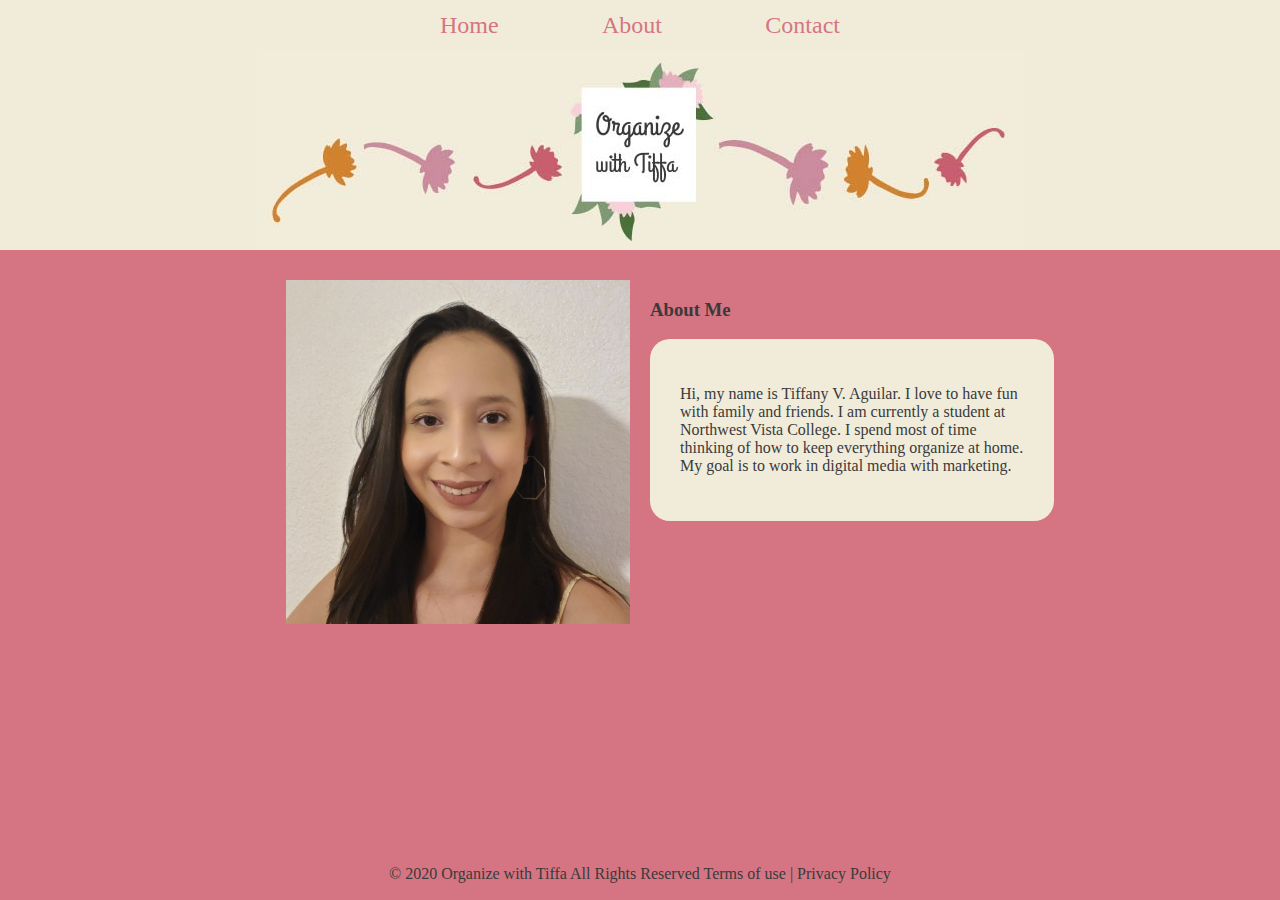
<file: about.html>
<!DOCTYPE html>
<html lang="en" dir="ltr">
  <head>
    <meta name="viewport" content="width=device-width, initial-scale=1.0" />
    <meta charset="utf-8" />
    <link rel="stylesheet" type="text/css" href="main.css" />
    <title>Organize with Tiffa</title>
  </head>
  <body>
    <div class="header">
      <div class="navbar">
        <a href="index.html">Home</a>
        <a href="about.html">About</a>
        <a href="contact.html">Contact</a>
      </div>
      <img src="images/banner.jpg" alt="" />
    </div>
    <div class="content">
      <div class="about">
        <div class="about-left">
          <img src="images/tiffa.jpg" alt="" />
        </div>
        <div class="about-right">
          <h3>About Me</h3>
          <div class="post">
            <p>
              Hi, my name is Tiffany V. Aguilar. I love to have fun with family
              and friends. I am currently a student at Northwest Vista College.
              I spend most of time thinking of how to keep everything organize
              at home. My goal is to work in digital media with marketing.
            </p>
          </div>
        </div>
      </div>
    </div>
    <div class="footer">
      <p>
        © 2020 Organize with Tiffa All Rights Reserved Terms of use | Privacy
        Policy
      </p>
    </div>
  </body>
</html>
</file>
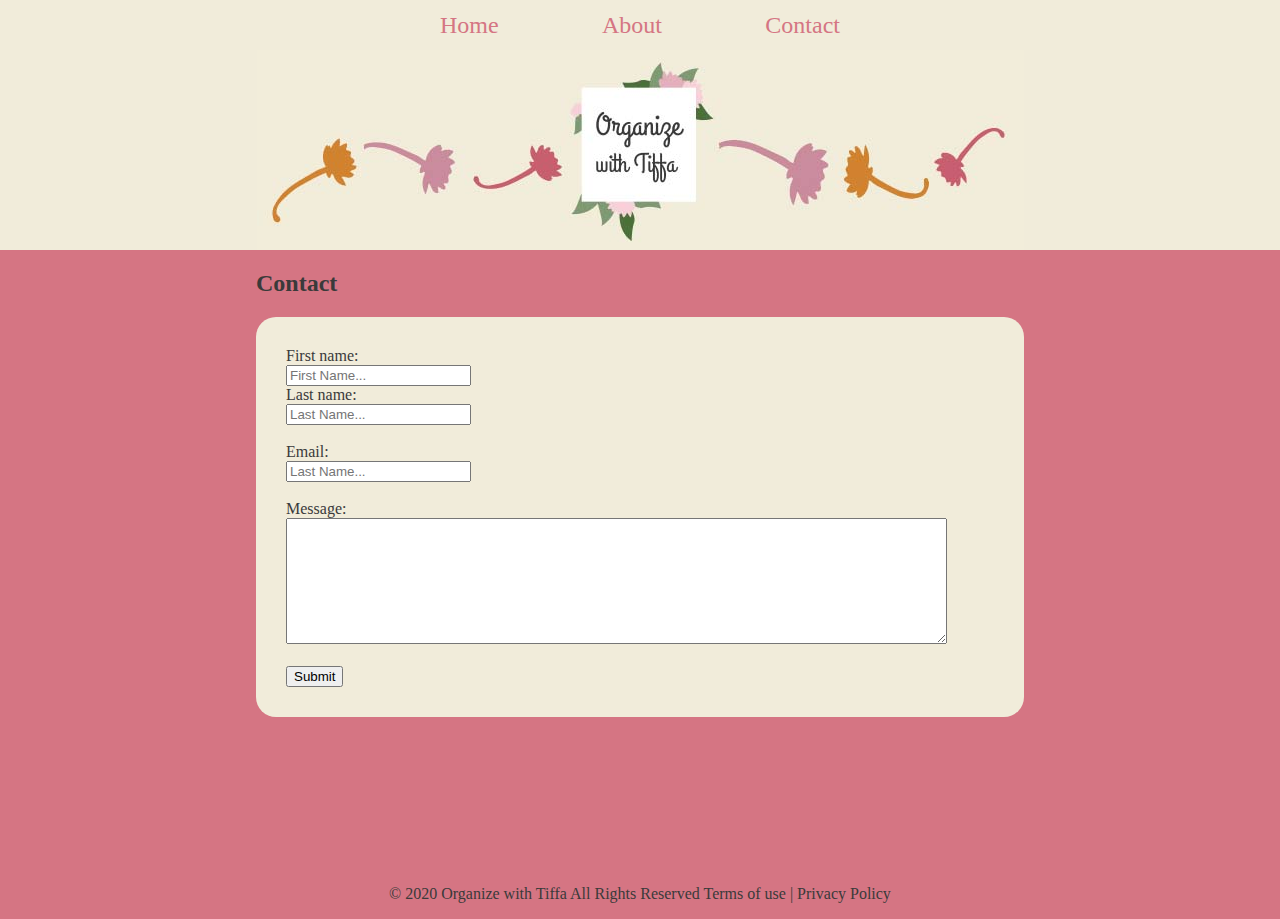
<file: contact.html>
<!DOCTYPE html>
<html lang="en" dir="ltr">
  <head>
    <meta name="viewport" content="width=device-width, initial-scale=1.0" />
    <meta charset="utf-8" />
    <link rel="stylesheet" type="text/css" href="main.css" />
    <title>Organize with Tiffa</title>
  </head>
  <body>
    <div class="header">
      <div class="navbar">
        <a href="index.html">Home</a>
        <a href="about.html">About</a>
        <a href="contact.html">Contact</a>
      </div>
      <img src="images/banner.jpg" alt="" />
    </div>
    <div class="content">
      <h2>Contact</h2>
      <div class="contact">
        <form action="success.html" method="get">
          <label for="fname">First name:</label><br />
          <input
            type="text"
            id="fname"
            name="fname"
            placeholder="First Name..."
          /><br />
          <label for="lname">Last name:</label><br />
          <input
            type="text"
            id="lname"
            name="lname"
            placeholder="Last Name..."
          /><br /><br />
          <label for="lname">Email:</label><br />
          <input
            type="text"
            id="email"
            name="email"
            placeholder="Last Name..."
          /><br /><br />
          <label for="movie">Message:</label><br />

          <textarea id="message" name="message" rows="8" cols="80"></textarea>
          <br /><br />
          <input type="submit" value="Submit" />
        </form>
      </div>
    </div>
    <div class="footer">
      <p>
        © 2020 Organize with Tiffa All Rights Reserved Terms of use | Privacy
        Policy
      </p>
    </div>
  </body>
</html>
</file>
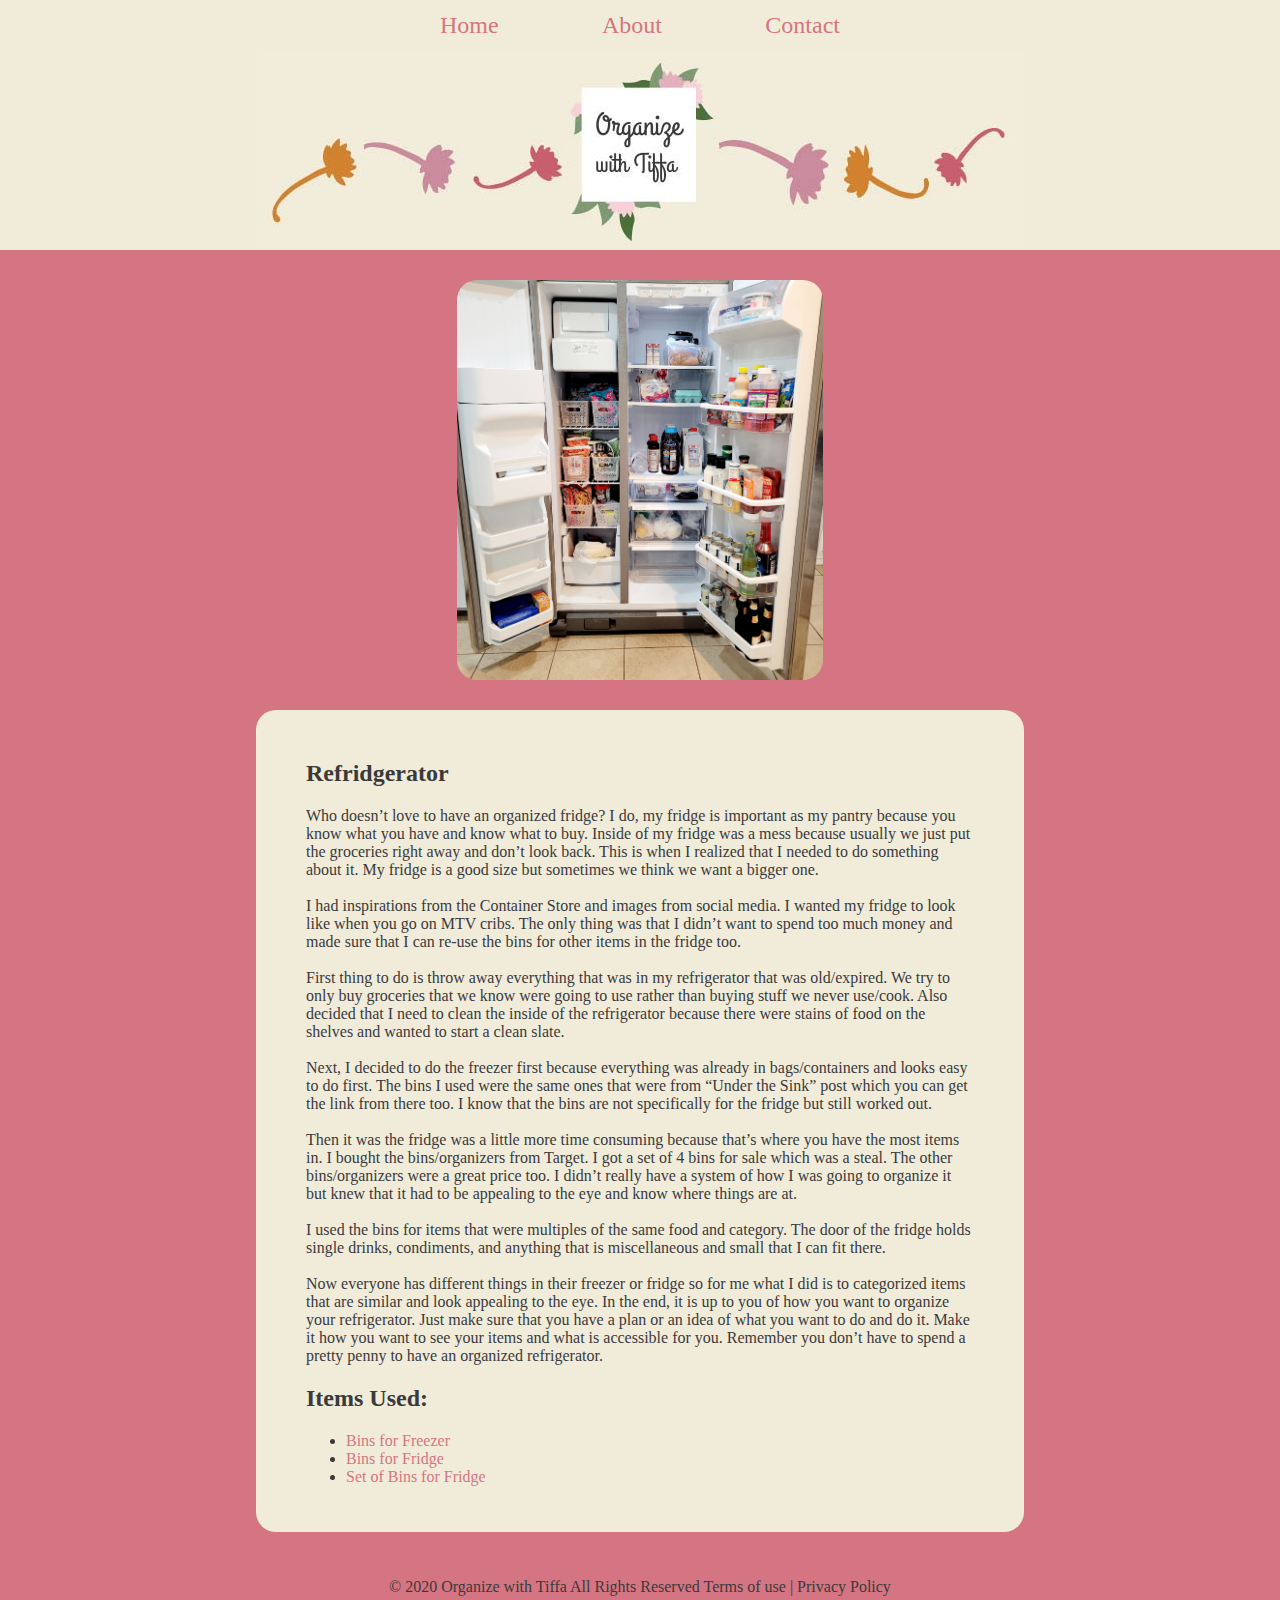
<file: post2.html>
<!DOCTYPE html>
<html lang="en" dir="ltr">
  <head>
    <meta name="viewport" content="width=device-width, initial-scale=1.0" />
    <meta charset="utf-8" />
    <link rel="stylesheet" type="text/css" href="main.css" />
    <title>Organize with Tiffa</title>
  </head>
  <body>
    <div class="header">
      <div class="navbar">
        <a href="index.html">Home</a>
        <a href="about.html">About</a>
        <a href="contact.html">Contact</a>
      </div>
      <img src="images/banner.jpg" alt="" />
    </div>
    <div class="content posts">
      <div class="post-image">
        <img src="images/fridge.jpg" alt="" />
      </div>
      <div class="post-lg">
        <h2>Refridgerator</h2>
        <p>
          Who doesn’t love to have an organized fridge? I do, my fridge is
          important as my pantry because you know what you have and know what to
          buy. Inside of my fridge was a mess because usually we just put the
          groceries right away and don’t look back. This is when I realized that
          I needed to do something about it. My fridge is a good size but
          sometimes we think we want a bigger one. <br /><br />I had
          inspirations from the Container Store and images from social media. I
          wanted my fridge to look like when you go on MTV cribs. The only thing
          was that I didn’t want to spend too much money and made sure that I
          can re-use the bins for other items in the fridge too.
          <br /><br />First thing to do is throw away everything that was in my
          refrigerator that was old/expired. We try to only buy groceries that
          we know were going to use rather than buying stuff we never use/cook.
          Also decided that I need to clean the inside of the refrigerator
          because there were stains of food on the shelves and wanted to start a
          clean slate. <br /><br />Next, I decided to do the freezer first
          because everything was already in bags/containers and looks easy to do
          first. The bins I used were the same ones that were from “Under the
          Sink” post which you can get the link from there too. I know that the
          bins are not specifically for the fridge but still worked out.
          <br /><br />Then it was the fridge was a little more time consuming
          because that’s where you have the most items in. I bought the
          bins/organizers from Target. I got a set of 4 bins for sale which was
          a steal. The other bins/organizers were a great price too. I didn’t
          really have a system of how I was going to organize it but knew that
          it had to be appealing to the eye and know where things are at.
          <br /><br />I used the bins for items that were multiples of the same
          food and category. The door of the fridge holds single drinks,
          condiments, and anything that is miscellaneous and small that I can
          fit there. <br /><br />Now everyone has different things in their
          freezer or fridge so for me what I did is to categorized items that
          are similar and look appealing to the eye. In the end, it is up to you
          of how you want to organize your refrigerator. Just make sure that you
          have a plan or an idea of what you want to do and do it. Make it how
          you want to see your items and what is accessible for you. Remember
          you don’t have to spend a pretty penny to have an organized
          refrigerator.
        </p>
        <h2>
          Items Used:
        </h2>
        <ul>
          <li>
            <a
              href="https://www.target.com/p/12-medium-y-weave-rectangle-decorative-bin-clear-room-essentials-8482/-/A-54211156"
              >Bins for Freezer</a
            >
          </li>
          <li>
            <a
              href="https://www.target.com/p/7-w-x-10-5-d-x-4-h-plastic-kitchen-organizer-made-by-design-8482/-/A-52335676#lnk=sametab"
              >Bins for Fridge</a
            >
          </li>
          <li>
            <a
              href="https://www.target.com/p/4pc-refrigerator-storage-bin-set---made-by-design--8482-/-/A-79552981"
              >Set of Bins for Fridge</a
            >
          </li>
        </ul>
      </div>
    </div>
    <div class="footer">
      <p>
        © 2020 Organize with Tiffa All Rights Reserved Terms of use | Privacy
        Policy
      </p>
    </div>
  </body>
</html>
</file>
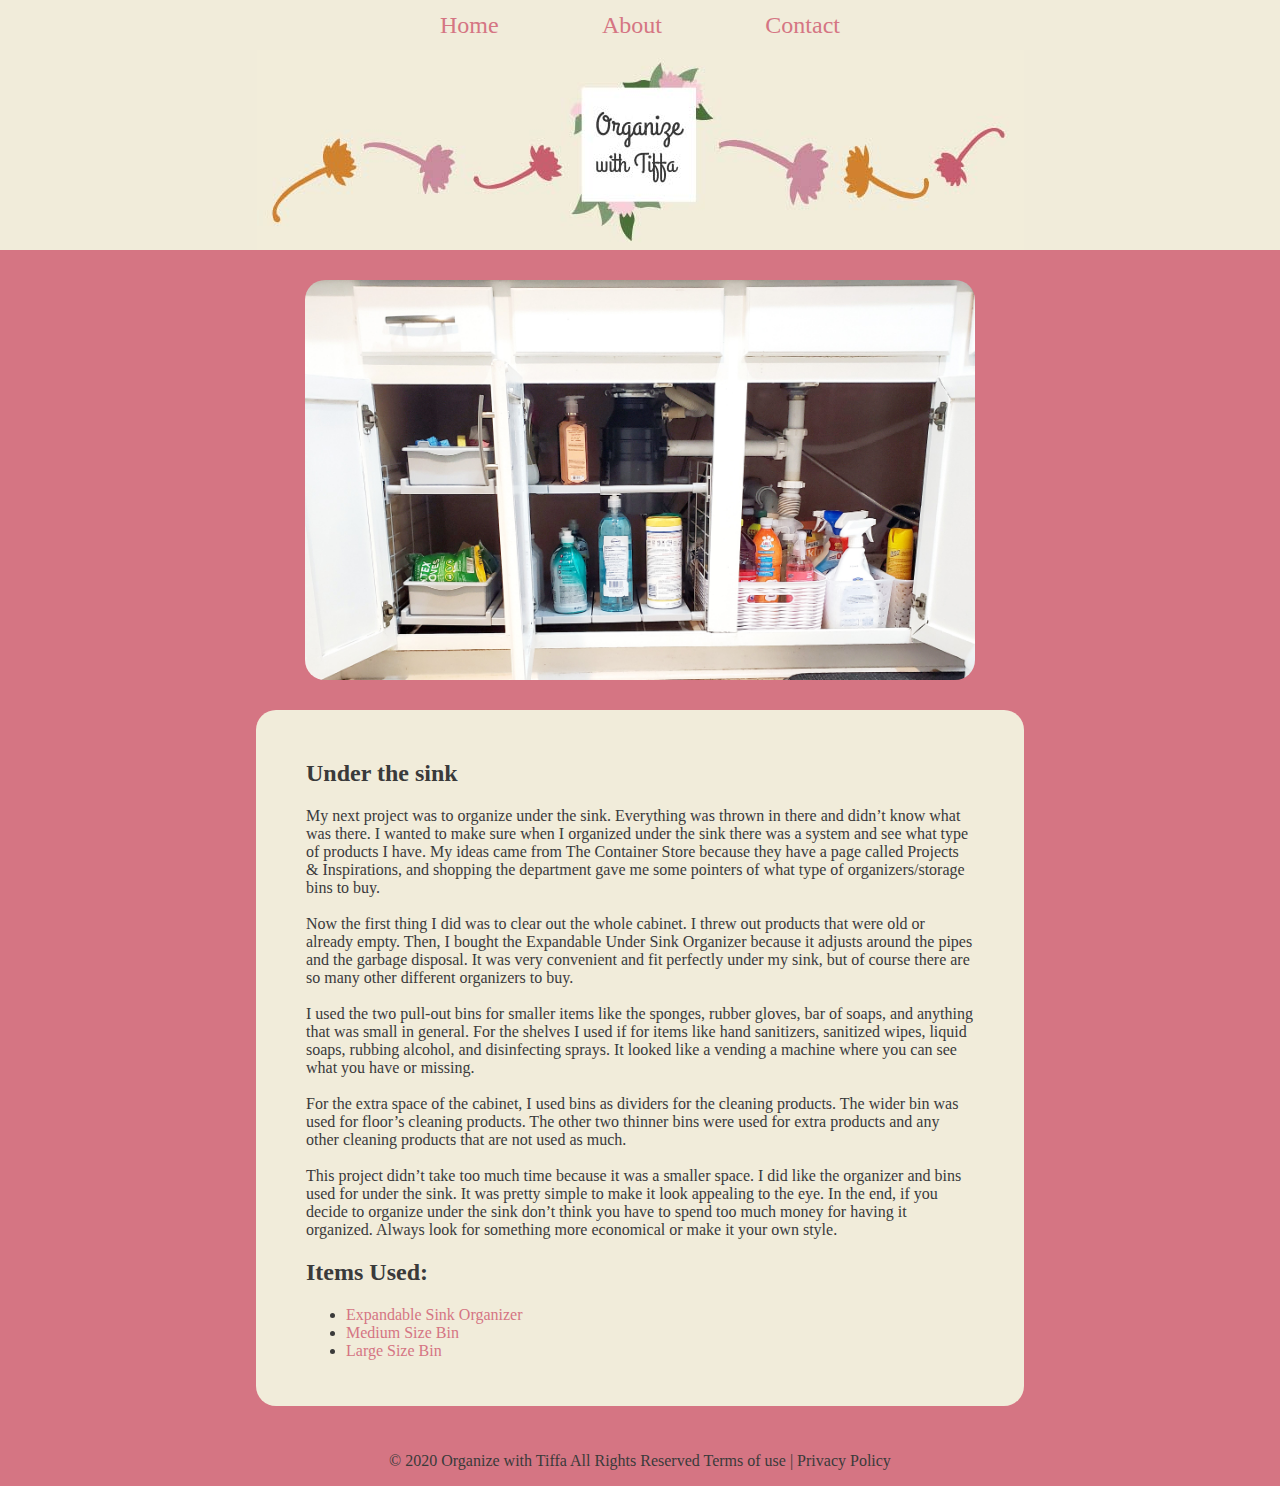
<file: post3.html>
<!DOCTYPE html>
<html lang="en" dir="ltr">
  <head>
    <meta name="viewport" content="width=device-width, initial-scale=1.0" />
    <meta charset="utf-8" />
    <link rel="stylesheet" type="text/css" href="main.css" />
    <title>Organize with Tiffa</title>
  </head>
  <body>
    <div class="header">
      <div class="navbar">
        <a href="index.html">Home</a>
        <a href="about.html">About</a>
        <a href="contact.html">Contact</a>
      </div>
      <img src="images/banner.jpg" alt="" />
    </div>
    <div class="content posts">
      <div class="post-image">
        <img src="images/sink.jpg" alt="" />
      </div>
      <div class="post-lg">
        <h2>Under the sink</h2>
        <p>
          My next project was to organize under the sink. Everything was thrown
          in there and didn’t know what was there. I wanted to make sure when I
          organized under the sink there was a system and see what type of
          products I have. My ideas came from The Container Store because they
          have a page called Projects & Inspirations, and shopping the
          department gave me some pointers of what type of organizers/storage
          bins to buy. <br /><br />Now the first thing I did was to clear out
          the whole cabinet. I threw out products that were old or already
          empty. Then, I bought the Expandable Under Sink Organizer because it
          adjusts around the pipes and the garbage disposal. It was very
          convenient and fit perfectly under my sink, but of course there are so
          many other different organizers to buy. <br /><br />I used the two
          pull-out bins for smaller items like the sponges, rubber gloves, bar
          of soaps, and anything that was small in general. For the shelves I
          used if for items like hand sanitizers, sanitized wipes, liquid soaps,
          rubbing alcohol, and disinfecting sprays. It looked like a vending a
          machine where you can see what you have or missing. <br /><br />For
          the extra space of the cabinet, I used bins as dividers for the
          cleaning products. The wider bin was used for floor’s cleaning
          products. The other two thinner bins were used for extra products and
          any other cleaning products that are not used as much.
          <br /><br />This project didn’t take too much time because it was a
          smaller space. I did like the organizer and bins used for under the
          sink. It was pretty simple to make it look appealing to the eye. In
          the end, if you decide to organize under the sink don’t think you have
          to spend too much money for having it organized. Always look for
          something more economical or make it your own style.
        </p>
        <h2>
          Items Used:
        </h2>
        <ul>
          <li>
            <a
              href="https://www.containerstore.com/s/kitchen/sink-under-sink/expandable-under-sink-organizer/12d?productId=10035752 "
              >Expandable Sink Organizer</a
            >
          </li>
          <li>
            <a
              href=" https://www.target.com/p/y-weave-medium-rectangle-storage-bin-room-essentials-153/-/A-52649009"
              >Medium Size Bin</a
            >
          </li>
          <li>
            <a
              href="https://www.target.com/p/y-weave-medium-rectangle-bin-room-essentials-153/-/A-53816617"
              >Large Size Bin</a
            >
          </li>
        </ul>
      </div>
    </div>
    <div class="footer">
      <p>
        © 2020 Organize with Tiffa All Rights Reserved Terms of use | Privacy
        Policy
      </p>
    </div>
  </body>
</html>
</file>
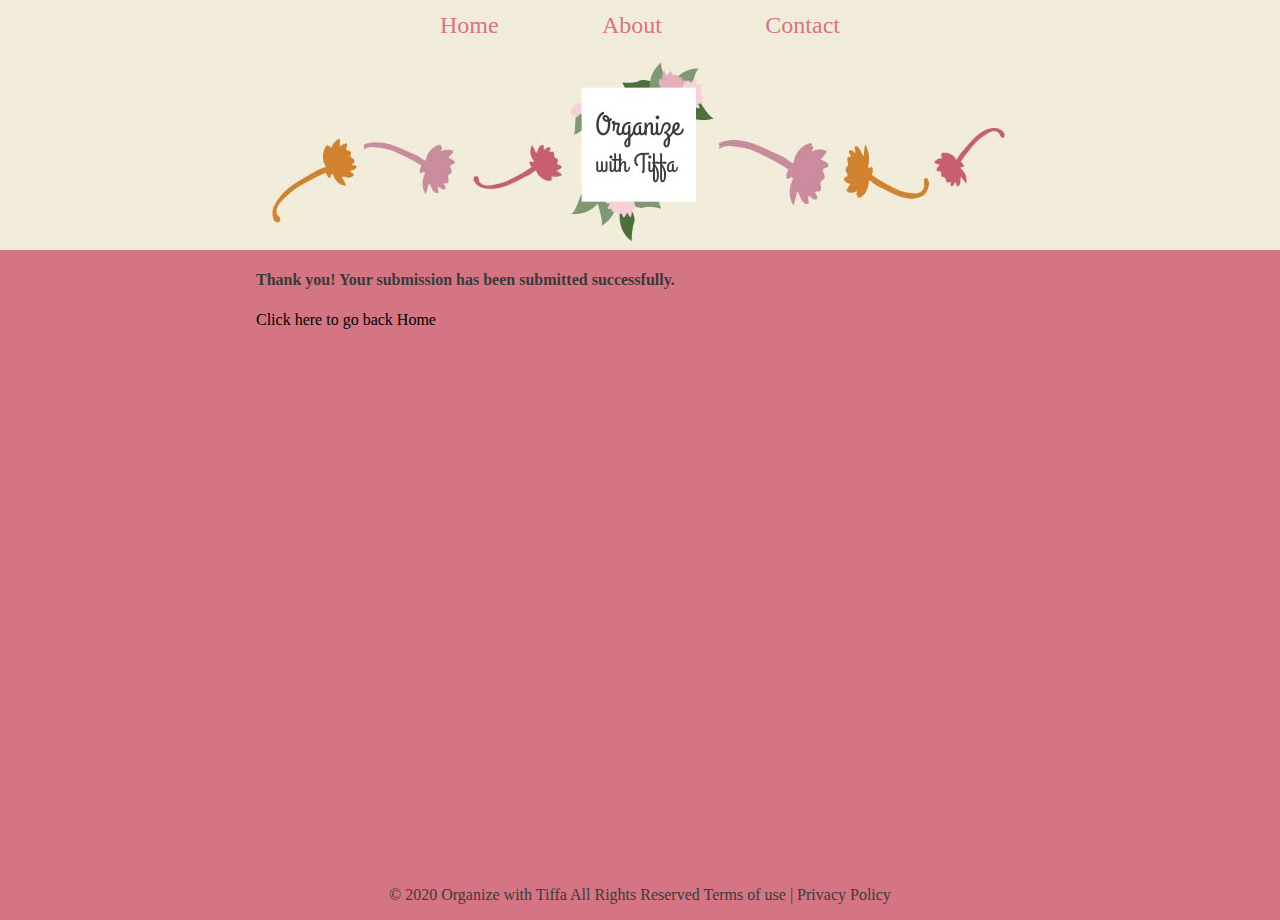
<file: success.html>
<!DOCTYPE html>
<html lang="en" dir="ltr">
  <head>
    <meta name="viewport" content="width=device-width, initial-scale=1.0" />
    <meta charset="utf-8" />
    <link rel="stylesheet" type="text/css" href="main.css" />
    <title>Organize with Tiffa</title>
  </head>
  <body>
    <div class="header">
      <div class="navbar">
        <a href="index.html">Home</a>
        <a href="about.html">About</a>
        <a href="contact.html">Contact</a>
      </div>
      <img src="images/banner.jpg" alt="" />
    </div>
    <div class="content">
      <h4>Thank you! Your submission has been submitted successfully.</h4>
      <a href="index.html" style="color: black;">Click here to go back Home</a>
    </div>
    <div class="footer">
      <p>
        © 2020 Organize with Tiffa All Rights Reserved Terms of use | Privacy
        Policy
      </p>
    </div>
  </body>
</html>
</file>
<file: main.css>
.header {
  background-color: #f1ecda;
  display: flex;
  align-items: center;
  flex-direction: column;
  font-size: 24px;
}
.header .navbar {
  height: 50px;
  display: flex;
  align-items: center;
  width: 400px;
  justify-content: space-between;
}
body {
  margin: 0;
  background-color: #d57583;
  color: #3a3a3a;
}
a {
  color: #d57583;
  text-decoration: none;
}
a:hover {
  color: #3a3a3a;
}
.content {
  min-height: calc(100vh - 301px);
  width: 768px;
  margin: 0 auto;
}
.footer {
  text-align: center;
}
h1 {
  margin-bottom: 0;
}
.post {
  background-color: #f1ecda;
  width: 100%;
  padding: 30px;
  display: flex;
  border-radius: 20px;
  max-height: 300px;
  margin-bottom: 30px;
}
.post > div {
  flex: 0 50%;
}
.post-left img {
  max-width: 100%;
  max-height: 100%;
}
.post-left {
  padding-right: 10px;
  display: flex;
  justify-content: center;
}
.post-right {
  padding-left: 10px;
}
.about {
  display: flex;
  padding: 30px;
}
.about > div {
  flex: 0 50%;
}
.about-left img {
  max-width: 100%;
}
.about-left {
  padding-right: 10px;
}
.about-right {
  padding-left: 10px;
  display: flex;
  flex-direction: column;
}

.contact {
  background-color: #f1ecda;
  border-radius: 20px;
  padding: 30px;
}
.post-lg {
  background-color: #f1ecda;
  border-radius: 20px;
  padding: 30px 50px;
  margin-top: 30px;
}
.posts {
  padding: 30px 0;
}
.post-image {
  display: flex;
  justify-content: center;
}
.post-image img {
  max-width: 100%;
  border-radius: 20px;
  max-height: 400px;
}
.actions a {
  padding-right: 10px;
}
</file>
